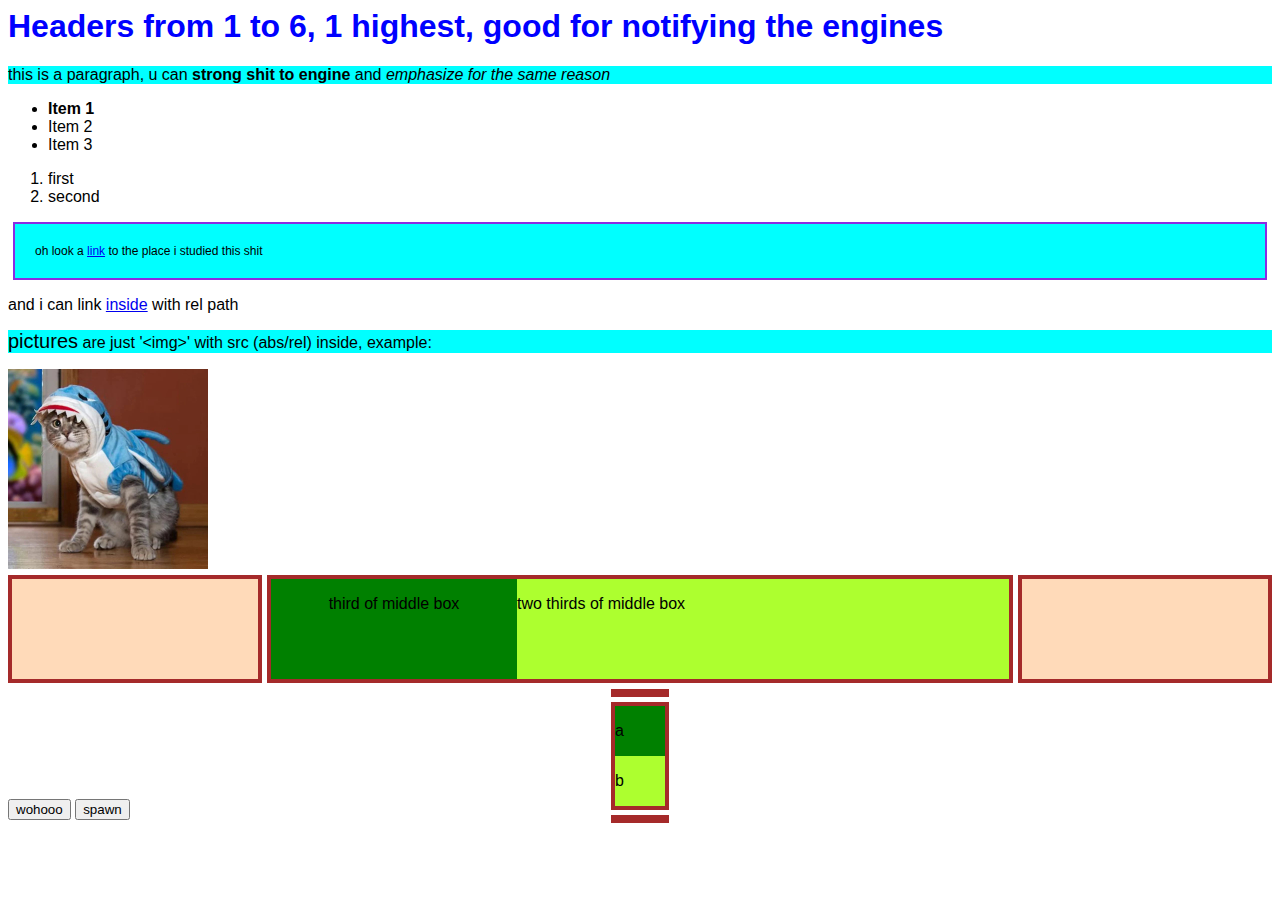
<file: index.html>
<head>
    <meta charset="utf-8">
    <link rel="stylesheet" href="./styles.css">
    <script src="javascript.js" defer></script>
    <title>description title</title>
  </head>
  <body>
    <h1>Headers from 1 to 6, 1 highest, good for notifying the engines</h1> <!-- html comment -->
    <p class="paragraphs">this is a paragraph, u can <strong>strong shit to engine</strong> and <em> emphasize for the same reason</em></p>
    
		<ul> <!-- ul stands for unordered list, so bullets -->
      <li><strong>Item 1</strong></li>
      <li>Item 2</li>
      <li>Item 3</li>
    </ul>

		<ol> <!-- surprise surprise an ordered list -->
      <li>first</li>
      <li>second</li>
    </ol>

    <p id="link-paragraph" class="paragraphs">oh look a <a href="https://www.theodinproject.com/about" target="_blank">link</a> to the place i studied this shit</p>
    <p>and i can link <a href="folder/page1.html">inside</a> with rel path</p>
    <!-- using span can diffreinitate beteeen elements in the same paragraph f.e -->

    <p class="paragraphs"><span class="highlight">pictures</span> are just '&#60img&#62' with src (abs/rel) inside, example:</p>
    <img src="./img/catshark.jpg" alt="My one and only" width="200px" height="200px">

    <div class="flex-container">
      	<div class="one"></div>
        <div class="two">
          <div class="inside-one"><p><center>third of middle box</center></p></div>
          <div class="inside-two"><p>two thirds of middle box</p></div>
        </div>
        <div class="three"></div>
    </div>

    <div class="flex-container column">
			<div class="one"></div>
			<div class="two column">
				<div class="inside-one"><p>a</p></div>
				<div class="inside-two"><p>b</p></div>
			</div>
			<div class="three"></div>
		</div>
		
    <button id="btn">wohooo</button>
    <button id="spawner" onclick="spawnText (helloFont)">spawn</button>

    <div id="base-text"></div>

  </body>
</html>
</file>
<file: styles.css>
* {
    font-family: sans-serif; /* all doc to be in this font */
}

h1 {
    color: blue; /* will make all h1 headers be in this color */
}

.paragraphs {
    background-color: aqua; /* class */
}

#link-paragraph {
    font-size: 12px; /* specific id, will take priority over the class paragraphs*/
    border: 2px solid; /* have to specify border-style, such as solid/dotted */
    border-color:blueviolet; /* can be added to border property after solid */
    padding:20px; /* amount of pixels from start of the box to elements in it */
    margin:5px; /* amount of pixels from end of neighboring boxes to start of this one */
}

.paragraphs .highlight {
    font-size: 20px;
}

.flex-container {
    display: flex; /* any with flex display is a flexbox */
    gap: 5px; /* like margin but between elements in the same flex container */
    align-items: center; /*will only affect the column, as the row one flexes over the cross axis*/
    height: 100px;
    margin-bottom: 10px;
    margin-top: 10px;
}
  
  /* this selector selects all divs inside of .flex-container */
.flex-container div {
    background: peachpuff;
    border: 4px solid brown;
    height: 100px;
    width: 50px;
    flex: 1; /* stretch on surface according to flex/total-flex, if none specified will be  */
}

.flex-container .two {
    flex: 3; /* following that rule, this container will be double width than the other containers */
    display: flex;
}

.flex-container .two .inside-one{
    flex: 1;
    border: 0px;
    background: green;
}

.flex-container .two .inside-two{
    flex: 2;
    border: 0px;
    background: greenyellow;
}

.flex-container.column, .two.column{
    flex-direction: column;
    height: 100px;
}
</file>
